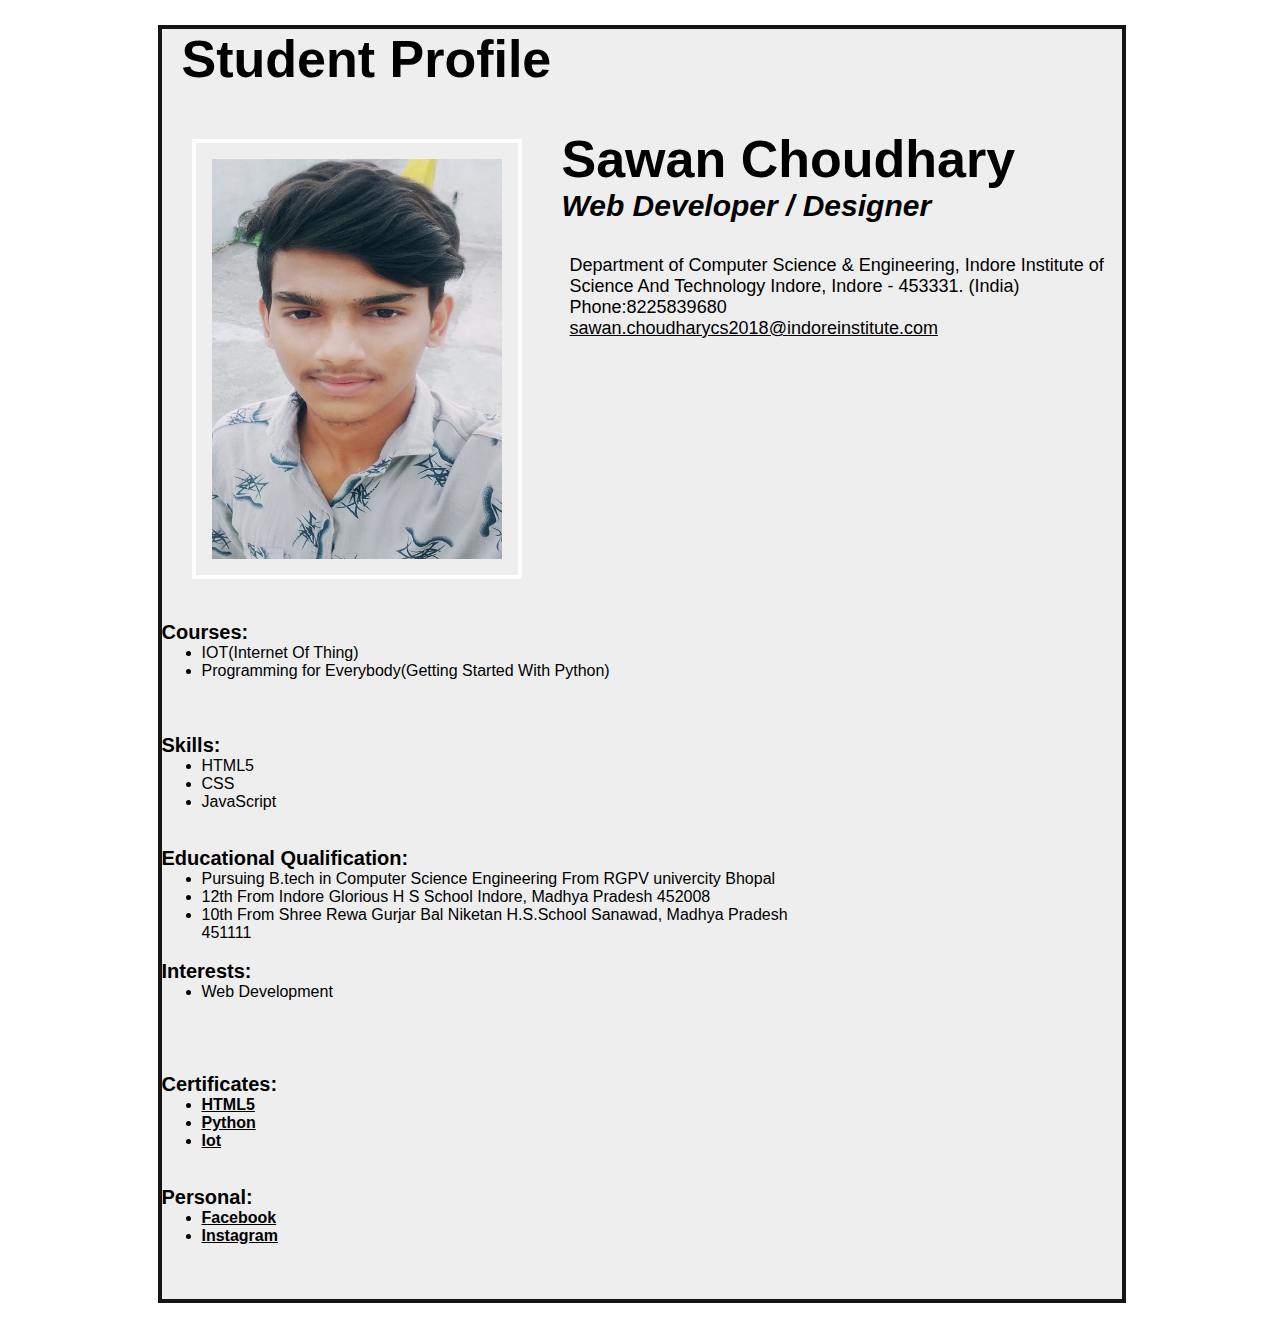
<file: index.html>
<!DOCTYPE html>
<html lang="en">
<head>
    <meta charset="UTF-8">
    <meta name="viewport" content="width=device-width, initial-scale=1.0">
    <title>Profile</title>
<link rel="stylesheet" type="text/css" href="css/Style.css" />
</head>
<body>
<!-- Begin Wrapper -->
<div id="wrapper">
<!-- Begin Content Area -->
<div id="content">
 
<!-- Begin Header -->
<header>
 
<!-- Begin Contact Section -->
<section id="contact-details">
 
<!-- Begin Profile Image Section -->
<h1>Student Profile</h1>
<div class="header_1">
<img src="p.jpg" width="290" height="400" alt="Profile Photo" />
</div>
<!-- End Profile Image Section -->
 
<!-- Begin Profile Information Section -->
<div class="header_2">
 
<h2><span>Sawan Choudhary</span></h2>
<h3>Web Developer / Designer</h3>
 
<ul class="info_1">
<li class="address">Department of Computer Science & Engineering,
    Indore Institute of Science And Technology Indore,
    Indore - 453331. (India)</li>
</ul>
 
<ul class="info_2">
<li class="phone"> Phone:8225839680</li>
<li class="email"><a href="sawan.choudharycs2018@indoreinstitute.com">sawan.choudharycs2018@indoreinstitute.com</a></li>
 
</div>
<!-- End Profile Information Section -->
 
</section>
<!-- End Contact Section -->
 
</header>
<!-- End Header -->
 
<div class="clear">&nbsp;</div>
 
<!-- Begin Profile Section -->
<dl>
<dt>Courses:</dt>
<dd>
 
<section class="summary">
<li>IOT(Internet Of Thing)</li>
<li>Programming for Everybody(Getting Started With Python)</li>
</section>
</dd>
</dl>
<!-- End Profile Section -->
 

 
<!-- Begin Skills Section -->
 
<dl>
<dt>Skills:</dt>
<dd>
 
<section class="skills">
<li>HTML5</li>
<li>CSS</li>
<li>JavaScript</li>
</section>
 
</dd>
</dl>
<dl>
    <dl>
        <dt>Educational Qualification:</dt>
        <dd>
        <section class="Educational">
            <li>Pursuing B.tech in Computer Science Engineering From RGPV univercity Bhopal </li>
            <li>12th From Indore Glorious H S School Indore, Madhya Pradesh 452008 </li>
            <li>10th From Shree Rewa Gurjar Bal Niketan H.S.School Sanawad, Madhya Pradesh 451111</li>
        </section>
        </dd>
        </dl>
         <dl>
             <dl>

                    <dt>Interests:</dt>
                    <dd>
                    <section class="Interests">
                        <li>Web Development</li>
                        
                    </section>
                    </dd>
             </dl>
             <dl>
                <dl>
                    <dl>
       
                           <dt>Certificates:</dt>
                           <dd>
                           <section class="certi">
                                   
                            <li><a href="https://drive.google.com/file/d/1CQ_WCMP3P7DJk3eHbsTzYPxUKwPx1ZNs/view?usp=sharing">HTML5</a></li>
                            <li><a href="https://drive.google.com/file/d/1DcsXyXU6ocOEd2B_El0_hD3UDf8hzoxs/view?usp=sharing">Python</a></li>
                            <li><a href="https://drive.google.com/file/d/12y3XmjJV_URstcuNV5WbmCi57nbtzVqL/view?usp=sharing">Iot</a></li>
                               
                           </section>
                           </dd>
                    </dl>
                <dl>
         <dl>
            <dl>
                <dl>
   
                       <dt>Personal:</dt>
                       <dd>
                       <section class="Personal">
                        <li class="Facebook"><a href="https://www.facebook.com/sawan.choudhary.1004">Facebook</a></li>
                        <li class="Instagram"><a href="https://www.instagram.com/sawan_choudhary80/">Instagram</a></li>
                        
                           
                       </section>
                       </dd>
                </dl>
</file>
<file: css/Style.css>
body {
    margin: 0px;
    padding: 0px; 
    background-color: inherit;
    font-size: 16px; 
    font-family: "Trebuchet MS", Helvetica, sans-serif;
    color: #000;
    border-radius: 3px black;
}
a:link { 
    text-decoration: underline;
    color: #000;
    font-weight: bold;
}
a:visited { 
    text-decoration: underline;
    color: #000;
    font-weight: bold;
}
 
a:hover { 
    text-decoration: underline;
    color: #669933;
    font-weight: bold;
}
a:active { 
    text-decoration: underline;
    color: #000;
    font-weight: bold;
}
#wrapper    {
    width: 965px;
    margin: 0 auto; 
}
#content {
    background-color: #eee;
    width: 960px;
    text-align: left;
    overflow: auto;
    position: relative;
    margin: 25px 0px 25px 0px;
    border: rgb(22, 21, 21) solid 4px;
}
.clear  {
    float: none;
    clear: both;
    margin: 20px 0px 20px 0px;
}
#contact-details .header_1 {
    float: left;
    width: 350px;
    text-align: center;
    margin: 40px 0px 0px 20px;
}
 
#contact-details .header_1 img {
    border: #fff solid 4px; 
    padding: 16px;
    margin: 10px 0px 0px 0px;
}
 
#contact-details .header_2 {
    float: left;
    width: 570px;
    margin: 40px 0px 0px 10px;
}
#contact-details .header_2 a {
    font-weight: normal;
}
#contact-details  h1    {
    margin: 0px 0px 0px 20px;
    font-size: 52px;
    font-weight: bold;
}
#contact-details  h2   {
    margin: 0px 0px 0px 20px;
    font-size: 52px;
    font-weight: bold;
}
#contact-details  h3    {
    margin: 0px 0px 32px 20px;
    font-size: 30px;
    font-weight: bold;
    font-style: italic;
}

#contact-details ul.info_1  {
    list-style: none;
    margin: 0px 0px 0px -12px;
    font-size: 18px;
}
 
#contact-details ul.info_2  {
    list-style: none;
    margin: 0px 0px 15px -12px;
    font-size: 18px;
}
h2.top  {
    margin: 0px; 
    font-size: 22px;
    font-weight: bold;
}
 
h2  {
    margin: 40px 0px 0px 0px; 
    font-size: 22px;
    font-weight: bold;
}
dl  {
    margin: 0px 50px 0px 0px;
}
  
dt  {
    font-size: 20px;
    font-weight: bold;
}
dd  {
    width: 620px; 
    height: 90px;
    margin-right: 20px;
}

dl#contact  {
    margin: 0px;
}
 
dt#contact  {
    margin: 0px;
}
 
dd#contact  {
    margin: 0px;
}
</file>
